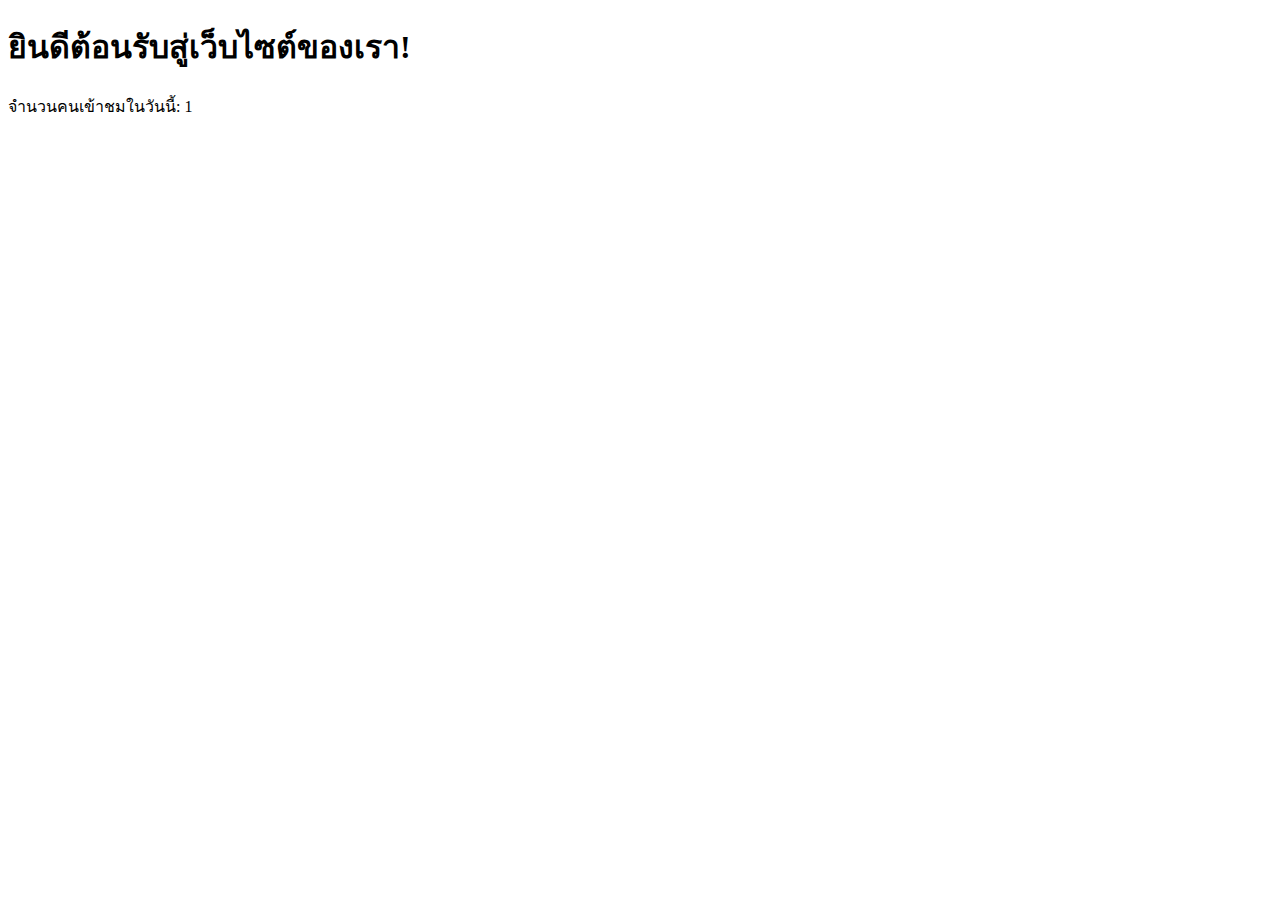
<file: count.html>
<!DOCTYPE html>
<html lang="th">
<head>
    <meta charset="UTF-8">
    <meta name="viewport" content="width=device-width, initial-scale=1.0">
    <title>นับจำนวนคนเข้าชม</title>
    <script>
        // ฟังก์ชันเพื่อเก็บข้อมูลการเข้าชม
        function trackVisitors() {
            // ตรวจสอบว่ามีการตั้งค่าใน localStorage หรือยัง
            let today = new Date().toISOString().split('T')[0]; // เอาวันที่ในรูปแบบ YYYY-MM-DD

            let lastVisitDate = localStorage.getItem('lastVisitDate');
            let visitorCount = parseInt(localStorage.getItem('visitorCount')) || 0;

            if (lastVisitDate !== today) {
                // ถ้าเป็นวันที่ใหม่ ให้เพิ่มจำนวนคนเข้าชม
                visitorCount++;
                localStorage.setItem('visitorCount', visitorCount);
                localStorage.setItem('lastVisitDate', today);
            }

            // แสดงผลจำนวนคนเข้าชม
            document.getElementById("visitorCount").textContent = "จำนวนคนเข้าชมในวันนี้: " + visitorCount;
        }

        // เรียกใช้งานฟังก์ชันเมื่อโหลดหน้าเว็บ
        window.onload = trackVisitors;
    </script>
</head>
<body>
    <h1>ยินดีต้อนรับสู่เว็บไซต์ของเรา!</h1>
    <p id="visitorCount">กำลังโหลดข้อมูลจำนวนคนเข้าชม...</p>
</body>
</html>
</file>
